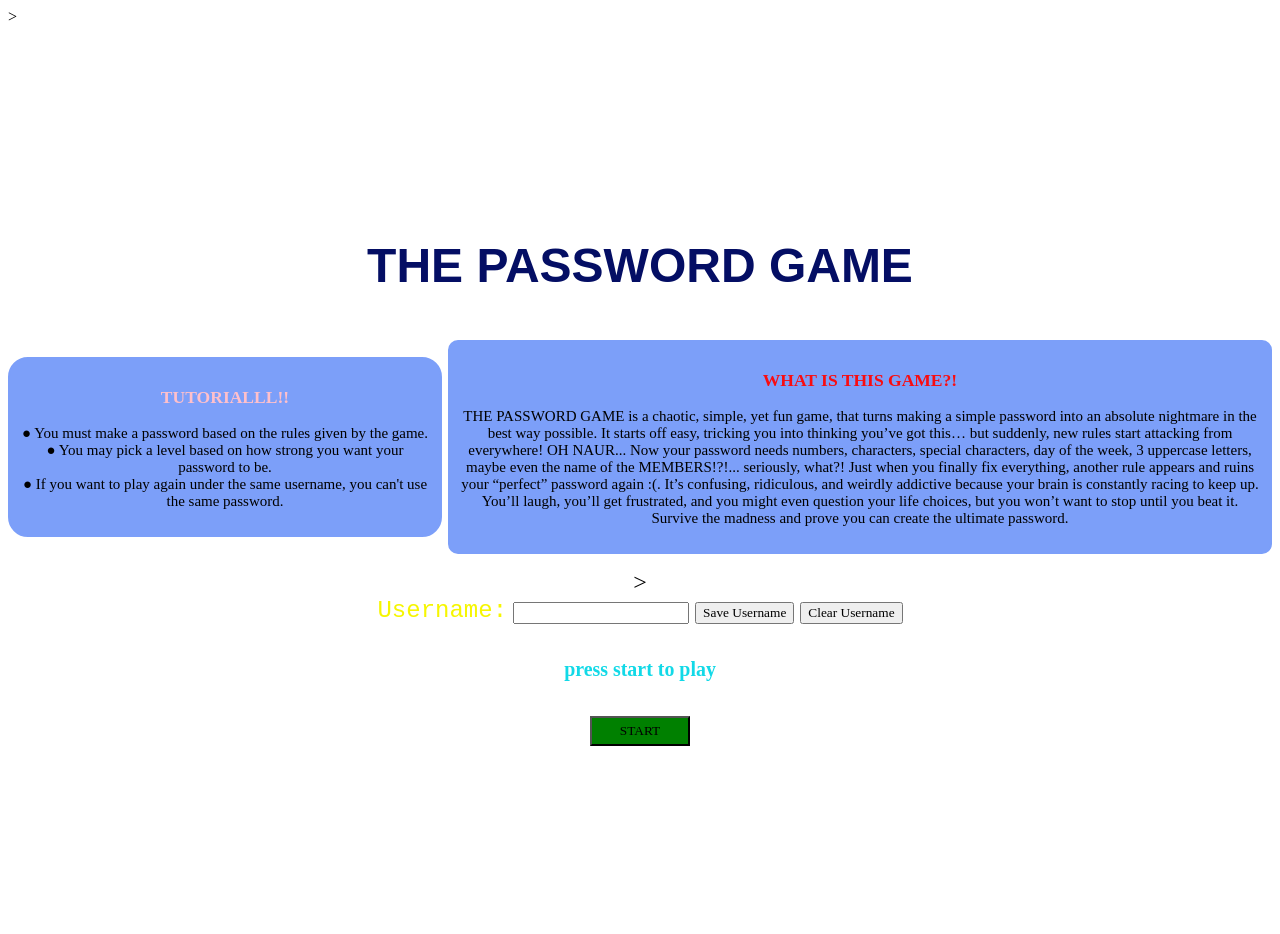
<file: home.html>
<!DOCTYPE html>
<html>

<head>
    <title>THE PASSWORD GAME</title>

    <meta charset="UTF-8">
    <meta name="author" content="MAMAMOBLUE">
    <meta name="viewport" content="width=device-width, initial-scale=1.0">>

    <link rel="stylesheet" href="style.css">

</head>

<body class="homebg">
    <div class="start">
        <div class="navitem navactive">

            <h1>THE PASSWORD GAME</h1>

            <div class="main-box">

                <div class="tutorial-box">
                    
                    <p>
                        <h3>TUTORIALLL!!</h3>
                        ● You must make a password based on the rules given by the game.
                        <br>
                        ● You may pick a level based on how strong you want your password to be.
                        <br>
                        ● If you want to play again under the same username, you can't use the same password.
                    </p>
                </div>

                <div class="info-box">
                    <p>
                        <h3>WHAT IS THIS GAME?!</h3>
                        THE PASSWORD GAME is a chaotic, simple, yet fun game, that turns making a simple password into an
                        absolute nightmare in the best way possible. It starts off easy, tricking you into thinking you’ve
                        got this… but suddenly, new rules start attacking from everywhere! OH NAUR... Now your password
                        needs numbers, characters, special characters, day of the week, 3 uppercase letters, maybe even the
                        name of the MEMBERS!?!... seriously, what?! Just when you finally fix everything, another rule
                        appears and ruins your “perfect” password again :(. It’s confusing, ridiculous, and weirdly
                        addictive because your brain is constantly racing to keep up. You’ll laugh, you’ll get frustrated,
                        and you might even question your life choices, but you won’t want to stop until you beat it. Survive
                        the madness and prove you can create the ultimate password.
                    </p>
                </div>
            </div>>



            <form name="player-form">
                <label for="username">Username:</label>
                <input type="text" name="username" id="username" required pattern =“[a-zA-Z0-9_-]+” >


                <button type="submit" onclick="saveUsername()">Save Username</button>
                <button type="reset" onclick="clearUsername()">Clear Username</button>
            </form>

            <h5>press start to play</h5>
            <a href="home.html">
                <button type="button" style="background-color: green; height: 30px; width: 100px;"
                    onclick="passChecker()">START</button>
            </a>
        </div>
    </div>
    <script src="script.js"></script>
</body>
</html>
</file>
<file: style.css>
.homebg {
    background-image: url("https://i.pinimg.com/1200x/4e/7f/d8/4e7fd853de22ef91c0645bf3559bf93a.jpg");
    background-size: cover;
}

.indexbg {
    background-image: url("https://i.pinimg.com/1200x/1e/4c/6f/1e4c6fd2675bcd467a4c6e53bf55d641.jpg");
    background-size: cover;
}

.congratsbg {
    background-image: url("https://i.pinimg.com/736x/fb/b4/f5/fbb4f51ef730d4745300355281bcf34f.jpg");
    background-size: cover;
}

.header img {
    width: 67px;
    height: 67px;
}

h1 {
    text-align: center;
    font-family: 'Gill Sans', 'Gill Sans MT', Calibri, 'Trebuchet MS', sans-serif;
    color: rgb(4, 14, 100);
}
 h5 {
    text-align: center;
    font-family: Cambria, Cochin, Georgia, Times, 'Times New Roman', serif;
    color: rgb(18, 217, 231);
 }
h2 {
    text-align: center;
    font-family: Georgia, 'Times New Roman', Times, serif;
    color: rgb(240, 25, 25);
}

.start h1 {
    text-align: center;
    font-family: 'Gill Sans', 'Gill Sans MT', Calibri, 'Trebuchet MS', sans-serif;
    color:rgb(4, 14, 100);

}
.content {
    display: flex;
    flex-direction: column;
    justify-content: center;
    align-items: center;
    text-align: center;
    gap: 20px; 
}

label {
    font-family: 'Courier New', Courier, monospace;
    color: rgb(246, 246, 1);
    font-size: x-large;
}

input {
    font-family: 'Times New Roman', Times, serif;
}

button {
    font-family: 'Times New Roman', Times, serif;
    color: rgb(0, 0, 0);
}

.start {
    font-family: 'Times New Roman', Times, serif;
    display: flex;
    flex-direction: column;
    justify-content: center;
    align-items: center;
    height: 100vh;
    text-align: center;
    font-size: x-large;
    gap: 20px;
}

p {
    text-align: center;
    font-family: Arial, Helvetica, sans-serif;
    color: rgb(29, 22, 168);
}

.tutorial-box {
    font-size: 15px;
    border: 2px solid rgb(124, 159, 249);
    padding: 10px;
    margin: 15px 0;
    background-color: rgb(124, 159, 249);
    border-radius: 20px;  
    max-width: 500px;
}

.info-box {
    font-size: 15px;
    border: 2px solid rgb(124, 159, 249);
    padding: 10px;
    margin: 15px 0;
    background-color: rgb(124, 159, 249);
    border-radius: 10px;  
    max-width: 800px;
}

.main-box {
    align-items: center;
    display: flex;
    gap: 6px;
}

#output {
    display: flex;
    justify-content: center; 
    align-items: center;    
    margin-top: 10px;      
    margin-bottom: 100px;   
    margin-left: auto;      
    margin-right: auto;     
    color: black;
    background-color: white;
    padding: 25px 40px;       
    border-radius: 10px;       
    width: 200px;            
    text-align: center;
}

.tutorial-box h3 {
    color: pink;
    font-family: Cambria, Cochin, Georgia, Times, 'Times New Roman', serif;
}

.info-box h3 {
    color: #f90c10;
    font-family: Cambria, Cochin, Georgia, Times, 'Times New Roman', serif;
}
</file>
